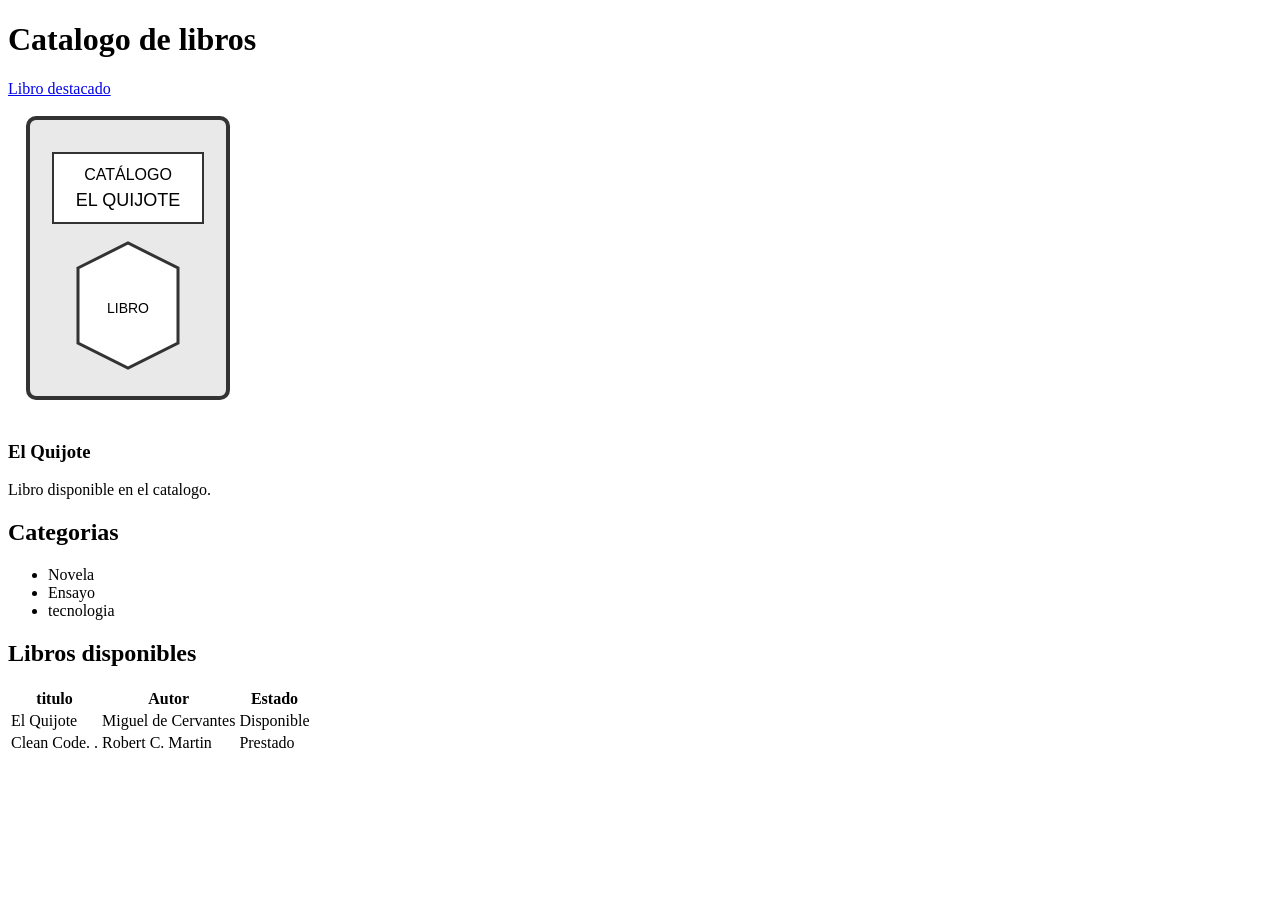
<file: practica-02/inicial/index.html>
<!DOCTYPE html>
<html lang="es">

<head>
  <meta charset="UTF-8">
  <title>Catalogo de libros</title>
</head>

<body>
  <!--dentro de body header-->
  <header>
    <h1>Catalogo de libros</h1>
  </header>
  <nav>
    <a href="detalle.html">Libro destacado</a>
  </nav>
  <main>
    <section>
      <article>
        <img src="imagenes/libro.svg" alt="Portada de un libro">
        <h1>El Quijote</h1>
        <p>Libro disponible en el catalogo.</p>
      </article>
    </section>
    <section>
      <h1>Categorias</h1>
      <ul>
        <li>Novela</li>
        <li>Ensayo</li>
        <li>tecnologia</li>
      </ul>
      <h1>Libros disponibles</h1>
      <table>
        <thead>
          <tr> <!--tr para definir la fila, dentro thead para decir que son los encabezados-->
            <th>titulo</th>
            <th>Autor</th>
            <th>Estado</th>
          </tr>
        </thead>
        <tbody>

          <tr> <!--tr para definir la fila, td para decir que son los datos-->
            <td>El Quijote</td>
            <td>Miguel de Cervantes</td>
            <td>Disponible</td>
          </tr>
          <tr>
            <td>Clean Code. .</td>
            <td>Robert C. Martin</td>
            <td>Prestado</td>
          </tr>
        </tbody>
      </table>
    </section>
  </main>
  <footer></footer>
</body>

</html>
</file>
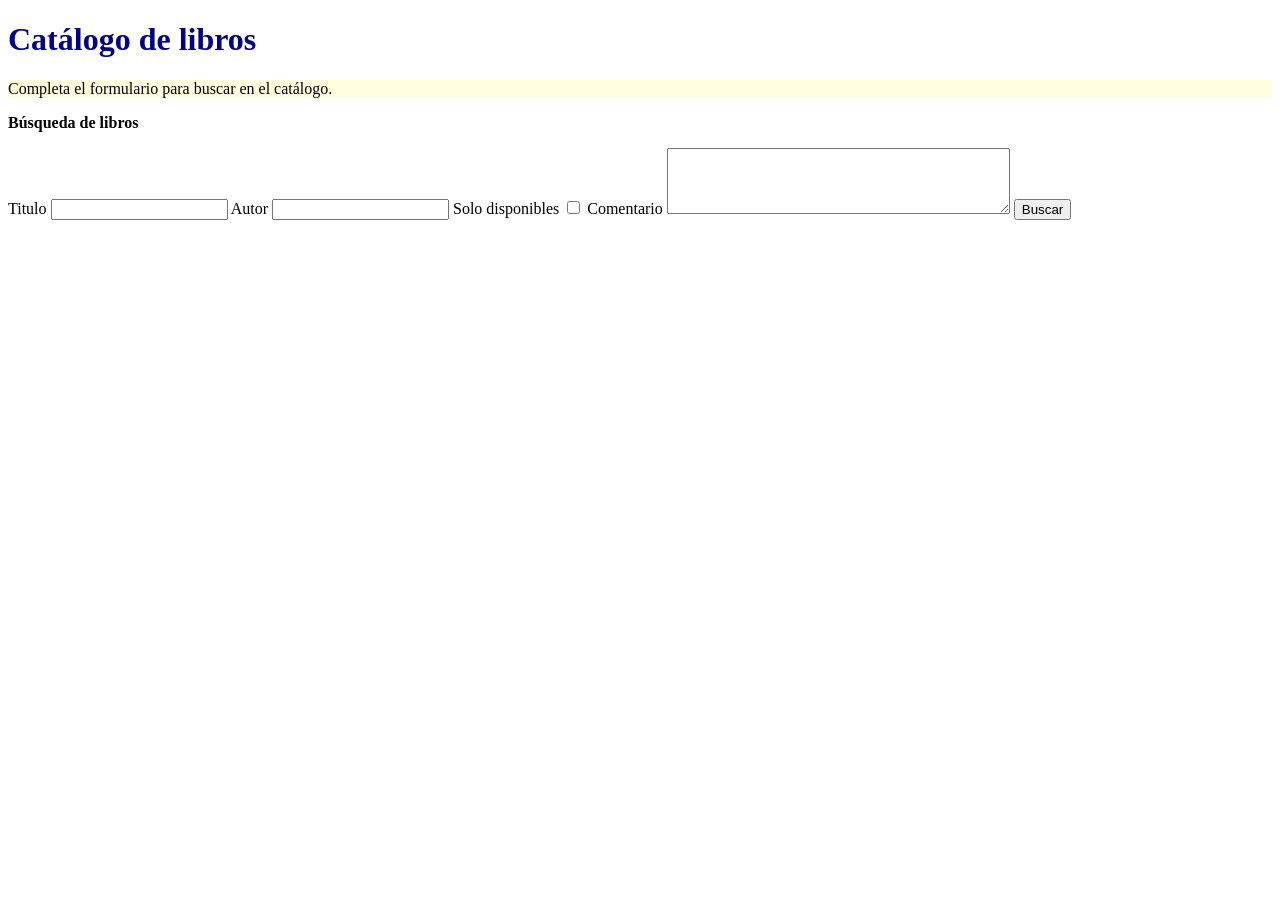
<file: practica-03/inicial/index.html>
<!DOCTYPE html>
<html lang="es">

<head>
  <link rel="stylesheet" href="estilos.css">
  <meta charset="UTF-8">
  <title>Catálogo</title>
</head>

<body>
  <header>
    <h1>Catálogo de libros</h1>
  </header>

  <main>
    <section>
      <p id="aviso">Completa el formulario para buscar en el catálogo.</p>
      <p class="destacado">Búsqueda de libros</p>

      <!-- Completa aquí el formulario -->

      <form method="GET" action="buscar.html">
        <label for="tituloId">Titulo
          <input id="tituloId" name="titulo" type="text">

          <label for="autorId">Autor</label>
          <input id="autorId" name="autor" type="text">

          <label for="disponibleId">Solo disponibles</label>
          <input id="disponibleId" name="disponible" type="checkbox" value="si">

          <label for="comentarioId">Comentario</label>
          <textarea id="comentarioId" name="comentario" rows="4" cols="40"></textarea>

          <button type="submmit">Buscar</button>

        </label>
      </form>
    </section>

  </main>
</body>

</html>
</file>
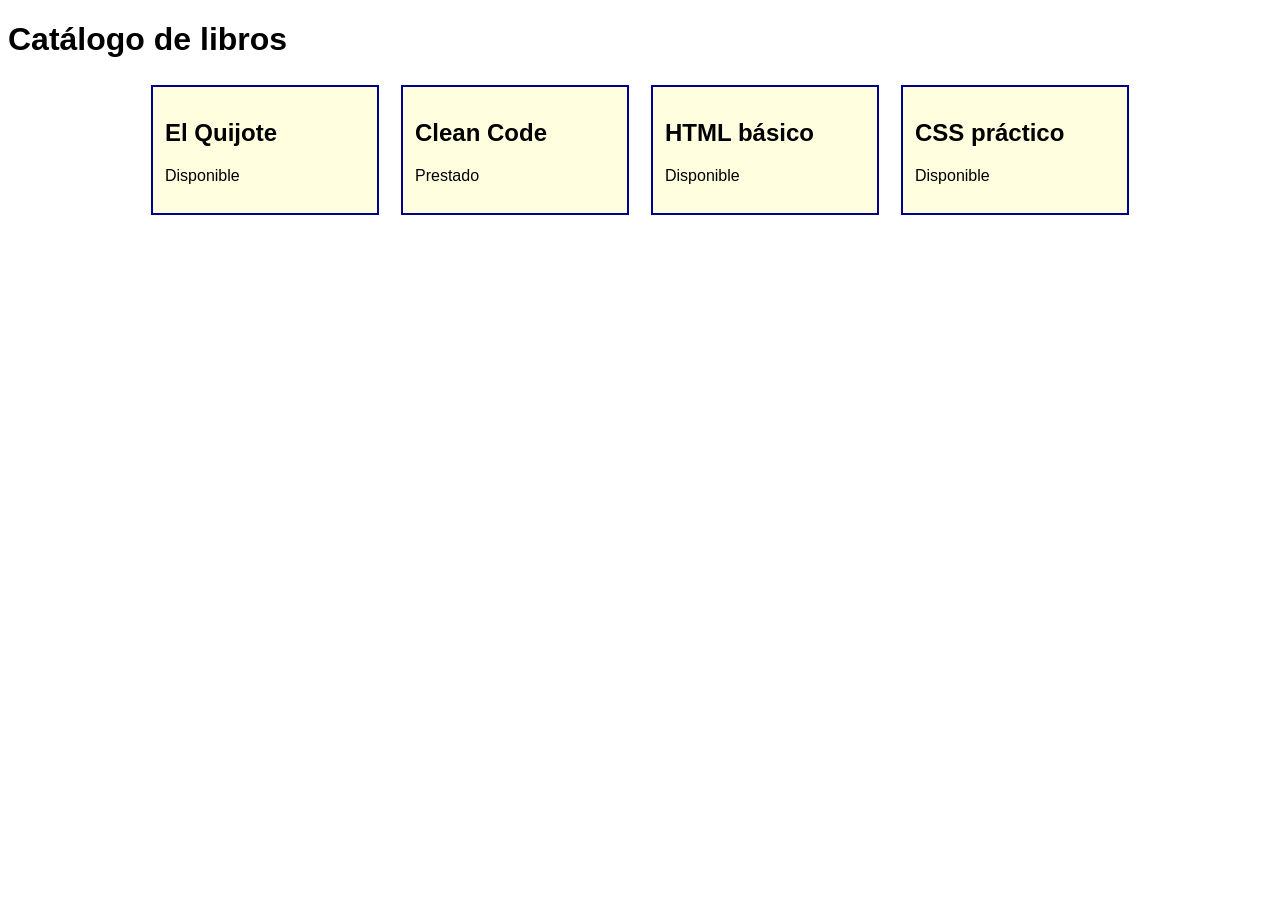
<file: practica-04/inicial/index.html>
<!DOCTYPE html>
<html lang="es">

<head>
  <meta charset="UTF-8">
  <title>Catálogo</title>
  <link rel="stylesheet" href="estilos.css">
</head>

<body>
  <header>
    <h1>Catálogo de libros</h1>
  </header>

  <main>
    <section class="catalogo">
      <article class="tarjeta">
        <h2>El Quijote</h2>
        <p>Disponible</p>
      </article>

      <article class="tarjeta">
        <h2>Clean Code</h2>
        <p>Prestado</p>
      </article>

      <article class="tarjeta">
        <h2>HTML básico</h2>
        <p>Disponible</p>
      </article>

      <article class="tarjeta">
        <h2>CSS práctico</h2>
        <p>Disponible</p>
      </article>
    </section>
  </main>
</body>

</html>
</file>
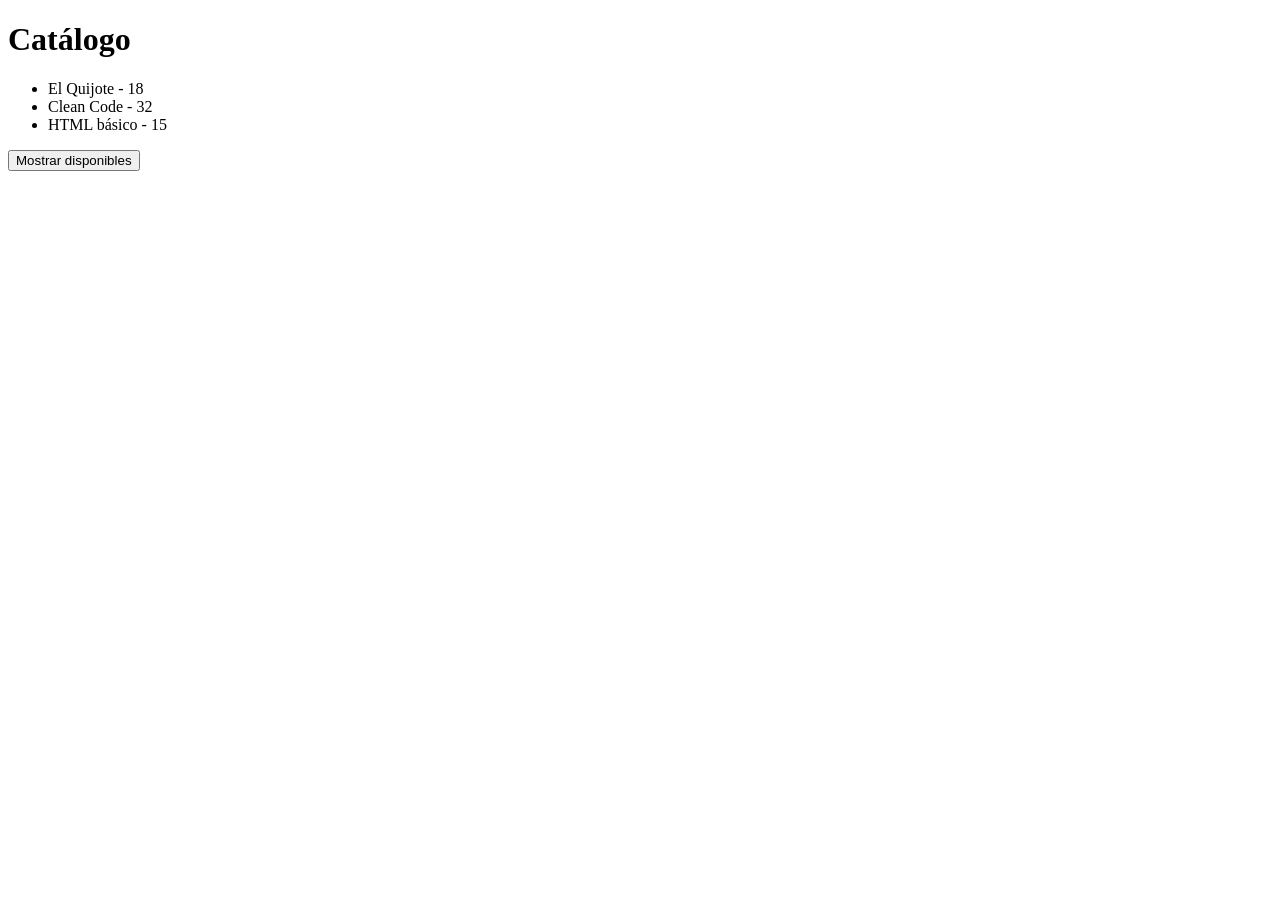
<file: practica-07/inicial/index.html>
<!doctype html>
<html lang="es">
<head>
  <meta charset="utf-8">
  <meta name="viewport" content="width=device-width, initial-scale=1">
  <title>LAB7 · Catálogo</title>
</head>
<body>
  <h1 id="titulo">Catálogo</h1>

  <ul id="catalogo"></ul>

  <button id="mostrar-disponibles">Mostrar disponibles</button>

  <script type="module" src="./js/app.mjs"></script>
</body>
</html>
</file>
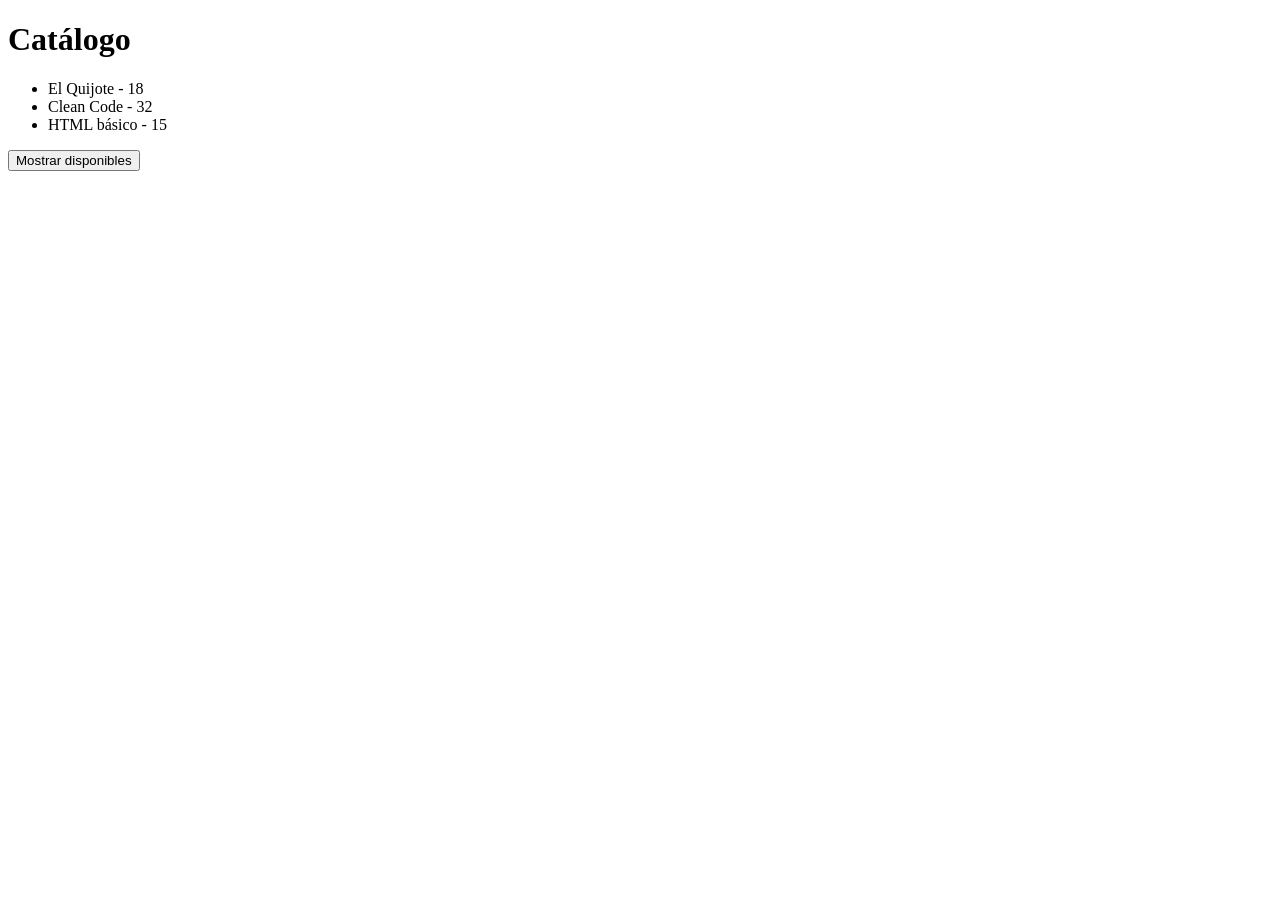
<file: practica-08/inicial/index.html>
<!doctype html>
<html lang="es">
<head>
  <meta charset="utf-8">
  <meta name="viewport" content="width=device-width, initial-scale=1">
  <title>LAB8 · SPA y MVP</title>
</head>
<body>
  <h1>Catálogo</h1>

  <ul id="catalogo"></ul>

  <button id="mostrar-disponibles">Mostrar disponibles</button>

  <script type="module" src="./js/app.mjs"></script>
</body>
</html>
</file>
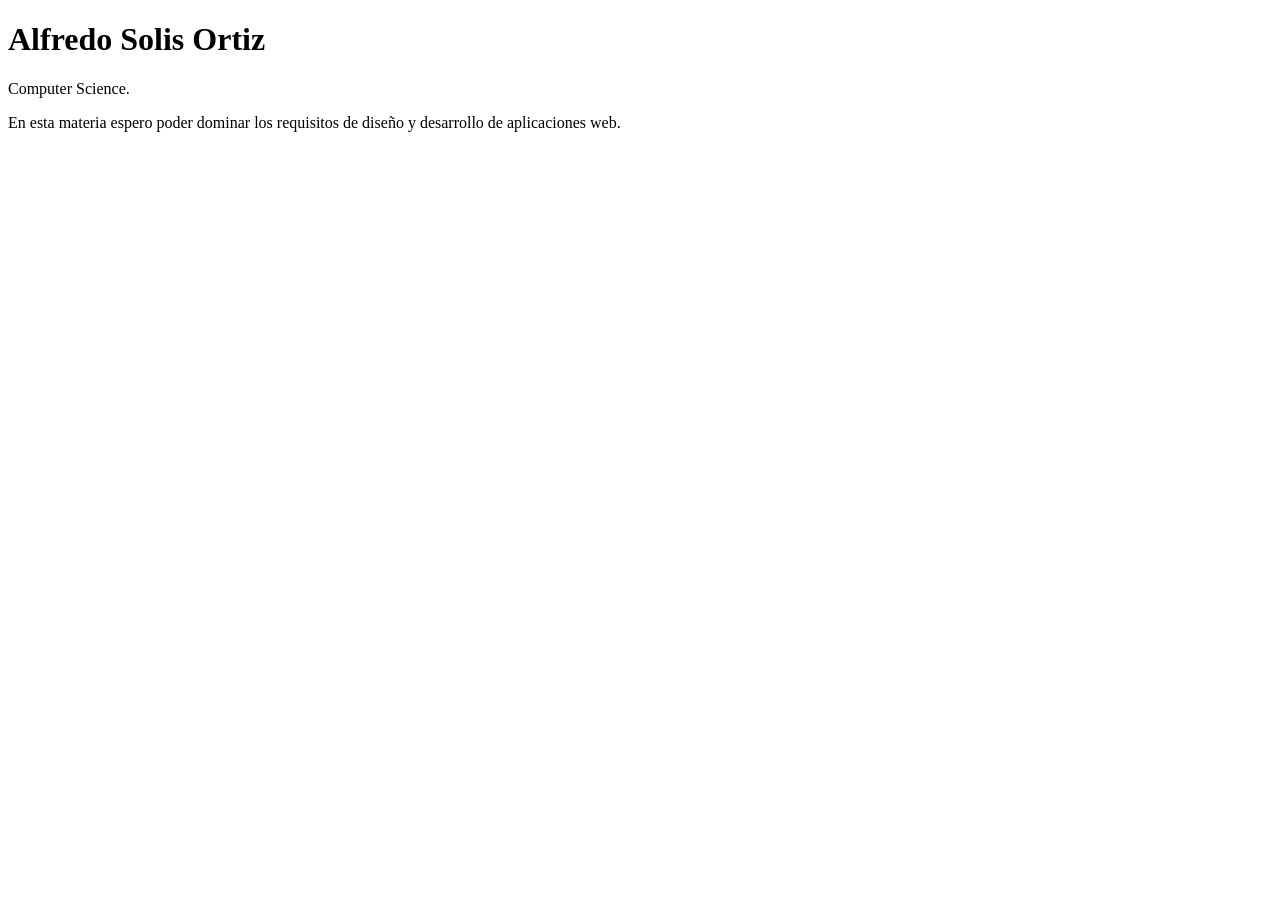
<file: practica-01/recursos/inicial/index.html>
<!DOCTYPE html>
<html lang="es">
<head>
  <meta charset="UTF-8">
  <title>Ficha Personal</title>
</head>
<body>
  <h1>Alfredo Solis Ortiz </h1>
  <p>Computer Science.</p>
  <p>En esta materia espero poder dominar los requisitos de diseño y desarrollo de aplicaciones web.</p>
</body>
</html>
</file>
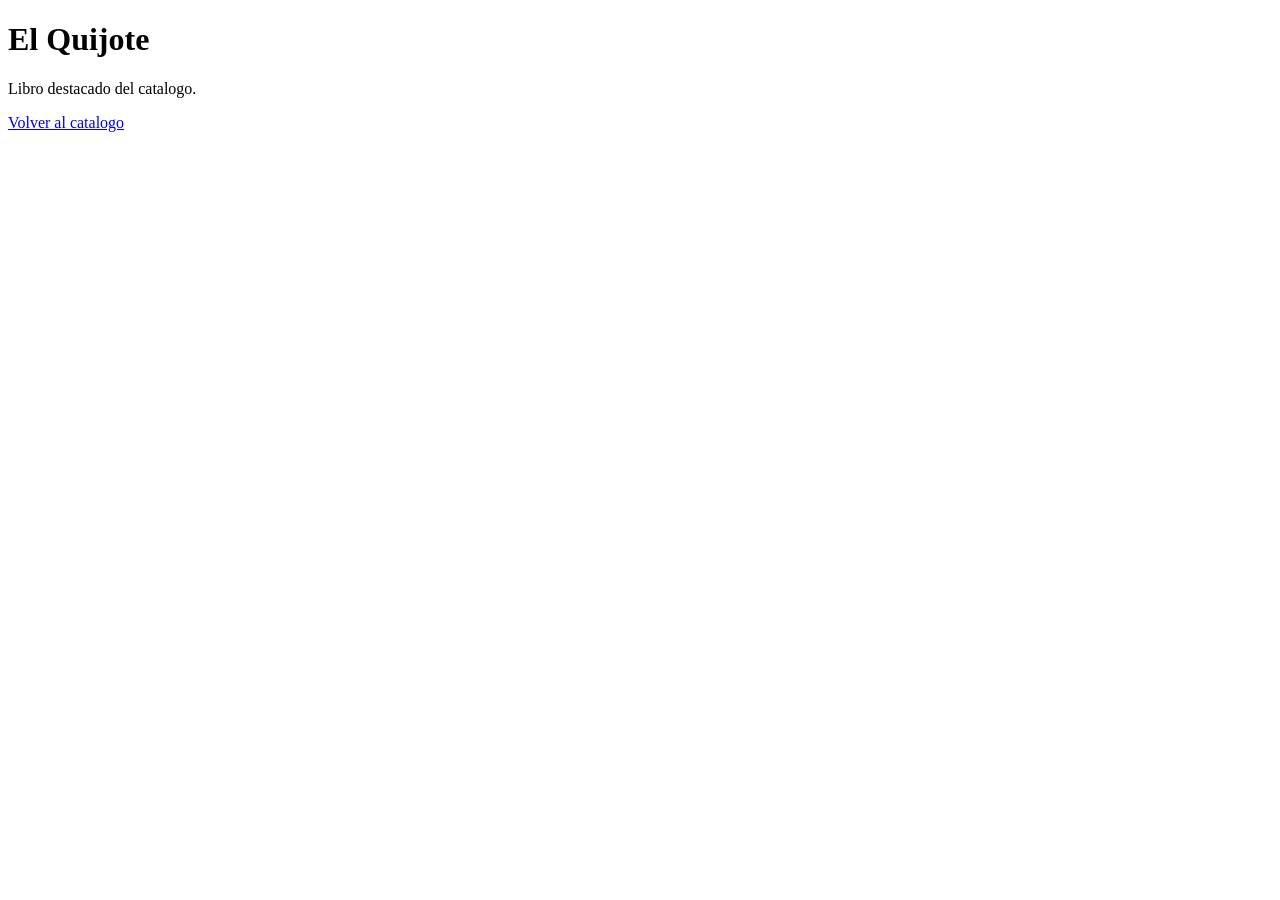
<file: practica-02/inicial/detalle.html>
<!DOCTYPE html>
<html lang="es">

<head>
  <meta charset="UTF-8">
  <title>Detalle del libro</title>
</head>

<body>
  <h1>El Quijote</h1>
  <p>Libro destacado del catalogo.</p>
  <a href="index.html">Volver al catalogo</a>
</body>

</html>
</file>
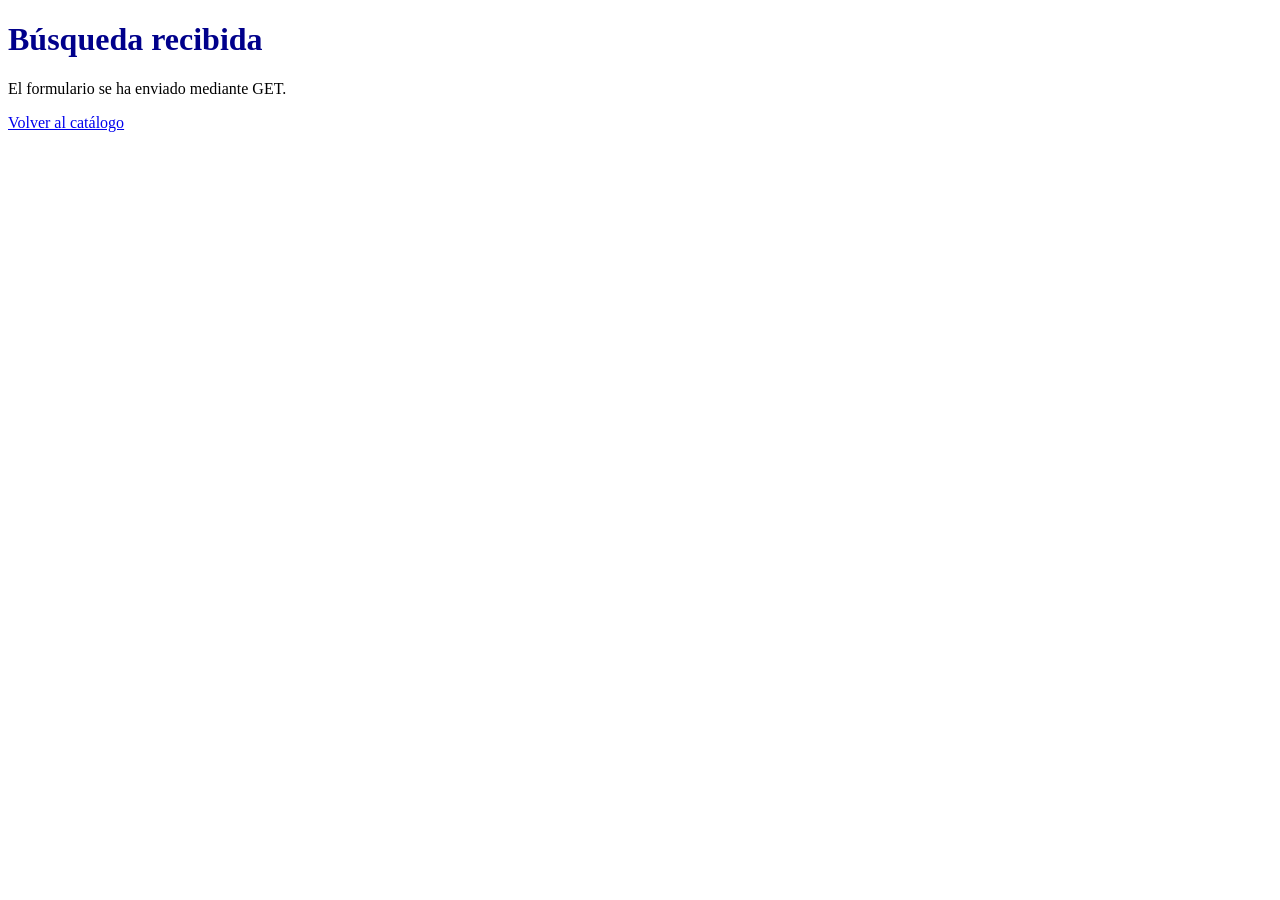
<file: practica-03/inicial/buscar.html>
<!DOCTYPE html>
<html lang="es">
<head>
  <meta charset="UTF-8">
  <title>Resultado de búsqueda</title>
  <link rel="stylesheet" href="estilos.css">
</head>
<body>
  <h1>Búsqueda recibida</h1>
  <p>El formulario se ha enviado mediante GET.</p>
  <a href="index.html">Volver al catálogo</a>
</body>
</html>
</file>
<file: practica-03/inicial/estilos.css>
/* Completa este archivo siguiendo el enunciado. */

h1 {
    color: darkblue;
}

.destacado {
    font-weight: bold;
}

#aviso {
    background-color: lightyellow;
}
</file>
<file: practica-04/inicial/estilos.css>
body {
  font-family: sans-serif;
}

.catalogo {
  /* Completa aquí las propiedades Flex indicadas en el enunciado. */
  display: flex;
  flex-direction: row;
  flex-wrap: wrap;
  gap: 12px;

  justify-content: center;
  align-items: stretch;
}

.tarjeta {
  width: 200px;
  background-color: lightyellow;
  border: 2px solid darkblue;
  padding: 12px;
  margin: 5px;
}
</file>
